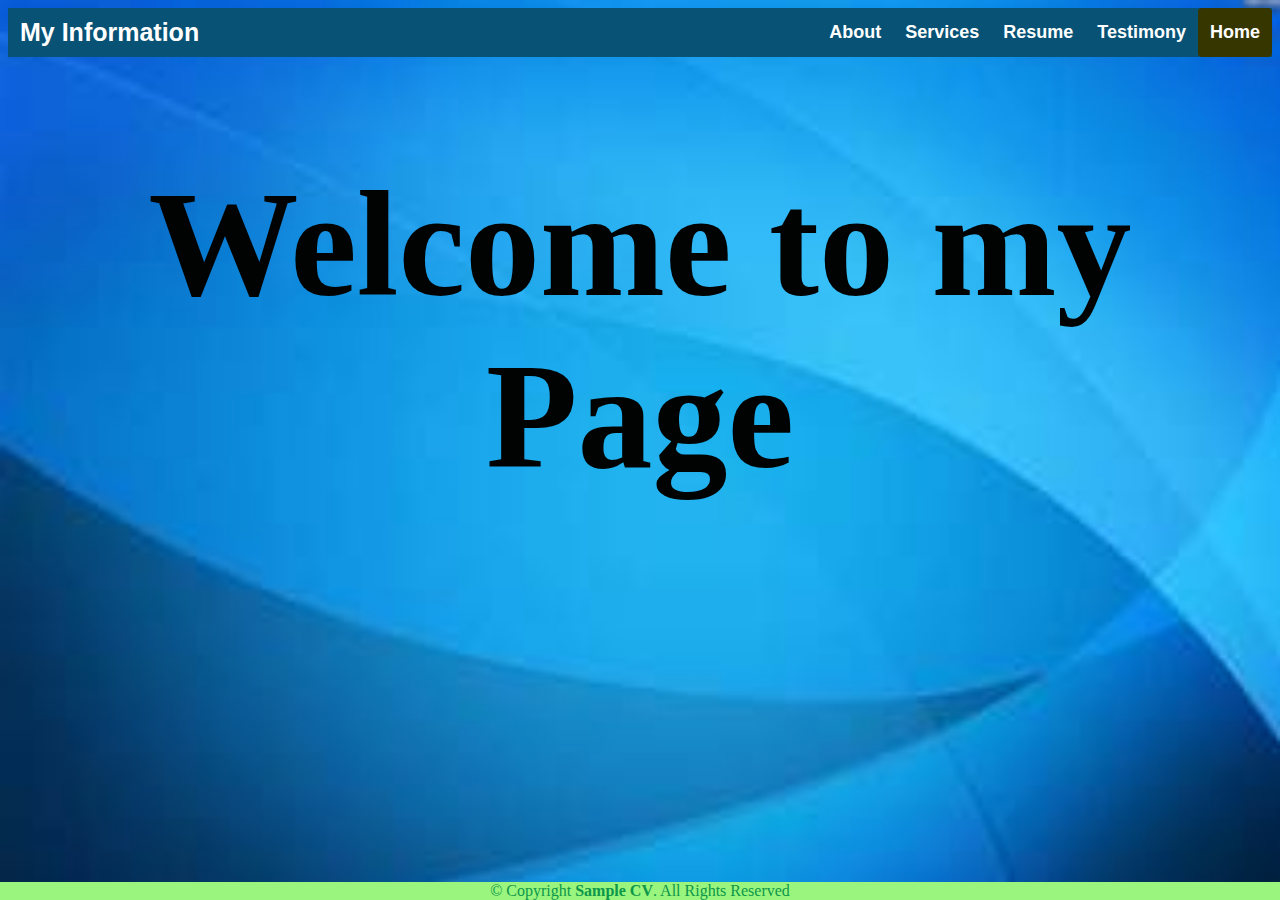
<file: index.html>
<html></html>
   <head>
    <title>My Information</title>
    <link rel="stylesheet" type="text/css" href="style.css" media="screen">
    </head>
    
    
    <body data-new-gr-c-s-check-loaded="14.1195.0" data-gr-ext-installed="">
        <header>
            <div class="header">
                <div class="header-Left">
                    <a href="index.html" class="logo">My Information</a>
                </div>
            <div class="header-Right">
                <a href="about.html">About</a>
                <a href="service.html">Services</a>
                <a href="resume.html">Resume</a>
                 <a href="testimony.html.html">Testimony</a>
                <a class="active" href="index.html">Home</a>
            </div>
        </div>
    
        </header>
    
        <section>
               <h1>Welcome to my Page</h1>
               
        </section>
    
        <footer class="">
            <div class="footer">
                © Copyright <strong><span>Sample CV</span></strong>. All Rights Reserved
            </div>
        </footer>
    
    
    
    </body>
</file>
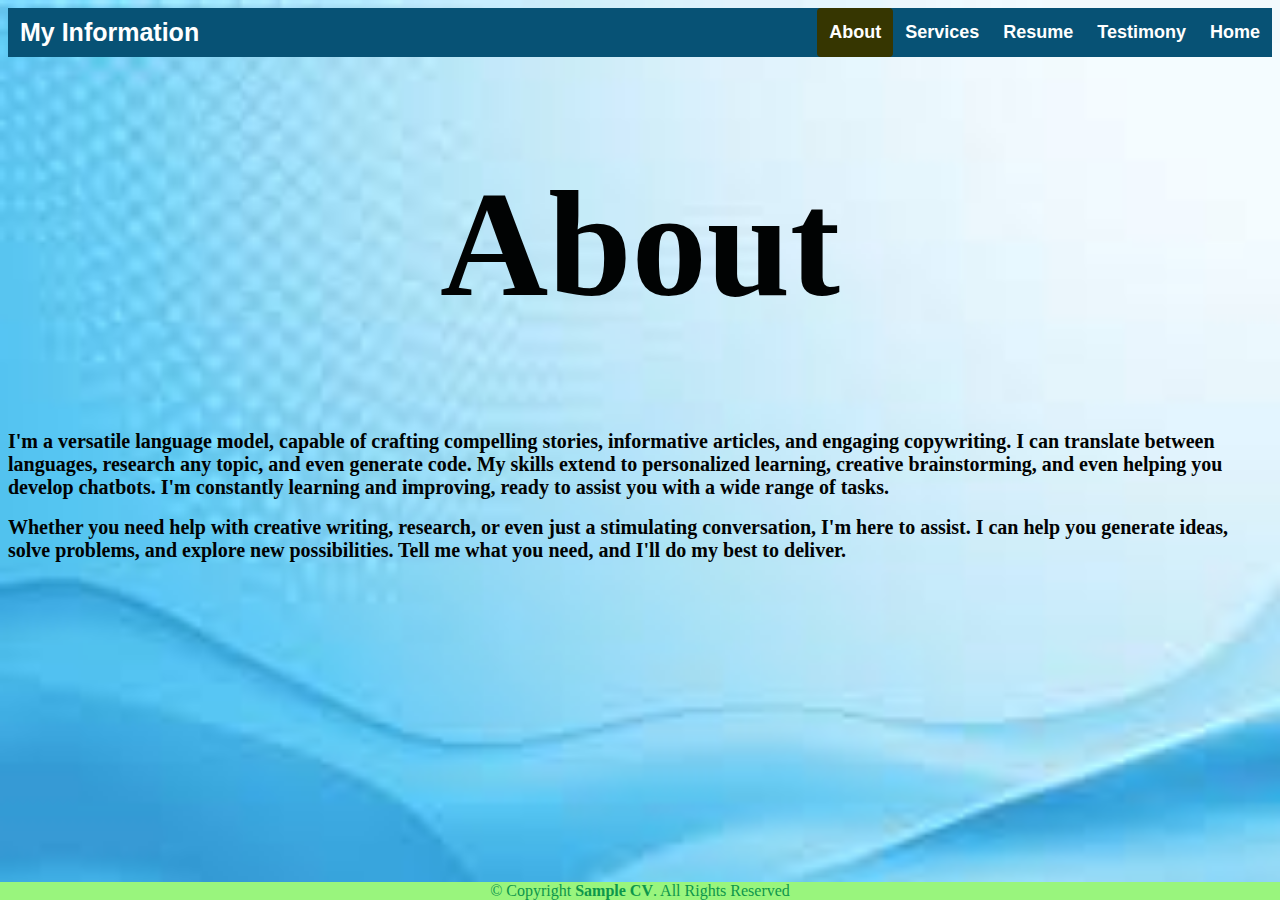
<file: about.html>
<html></html>
   <head>
    <title>My Information</title>
    <link rel="stylesheet" type="text/css" href="about-style.css" media="screen">
    </head>
    
    
    <body data-new-gr-c-s-check-loaded="14.1195.0" data-gr-ext-installed="">
        <header>
            <div class="header">
                <div class="header-Left">
                    <a href="index.html" class="logo">My Information</a>
                </div>
            <div class="header-Right">
                <a class="active" href="about.html">About</a>
                <a href="services.html">Services</a>
                <a href="resume.html">Resume</a>
                 <a href="testimony.html.html">Testimony</a>
                <a  href="index.html">Home</a>
            </div>
        </div>
    
        </header>
    
        <section>
               <h1>About</h1>
            <h2>I'm a versatile language model, capable of crafting compelling stories, informative articles, and engaging copywriting. I can translate between languages, research any topic, and even generate code. My skills extend to personalized learning, creative brainstorming, and even helping you develop chatbots. I'm constantly learning and improving, ready to assist you with a wide range of tasks.
               </h2>
               <h2>Whether you need help with creative writing, research, or even just a stimulating conversation, I'm here to assist. I can help you generate ideas, solve problems, and explore new possibilities. Tell me what you need, and I'll do my best to deliver.</h2>
        </section>
    
        <footer class="">
            <div class="footer">
                © Copyright <strong><span>Sample CV</span></strong>. All Rights Reserved
            </div>
        </footer>
    
    
    
    </body>
</file>
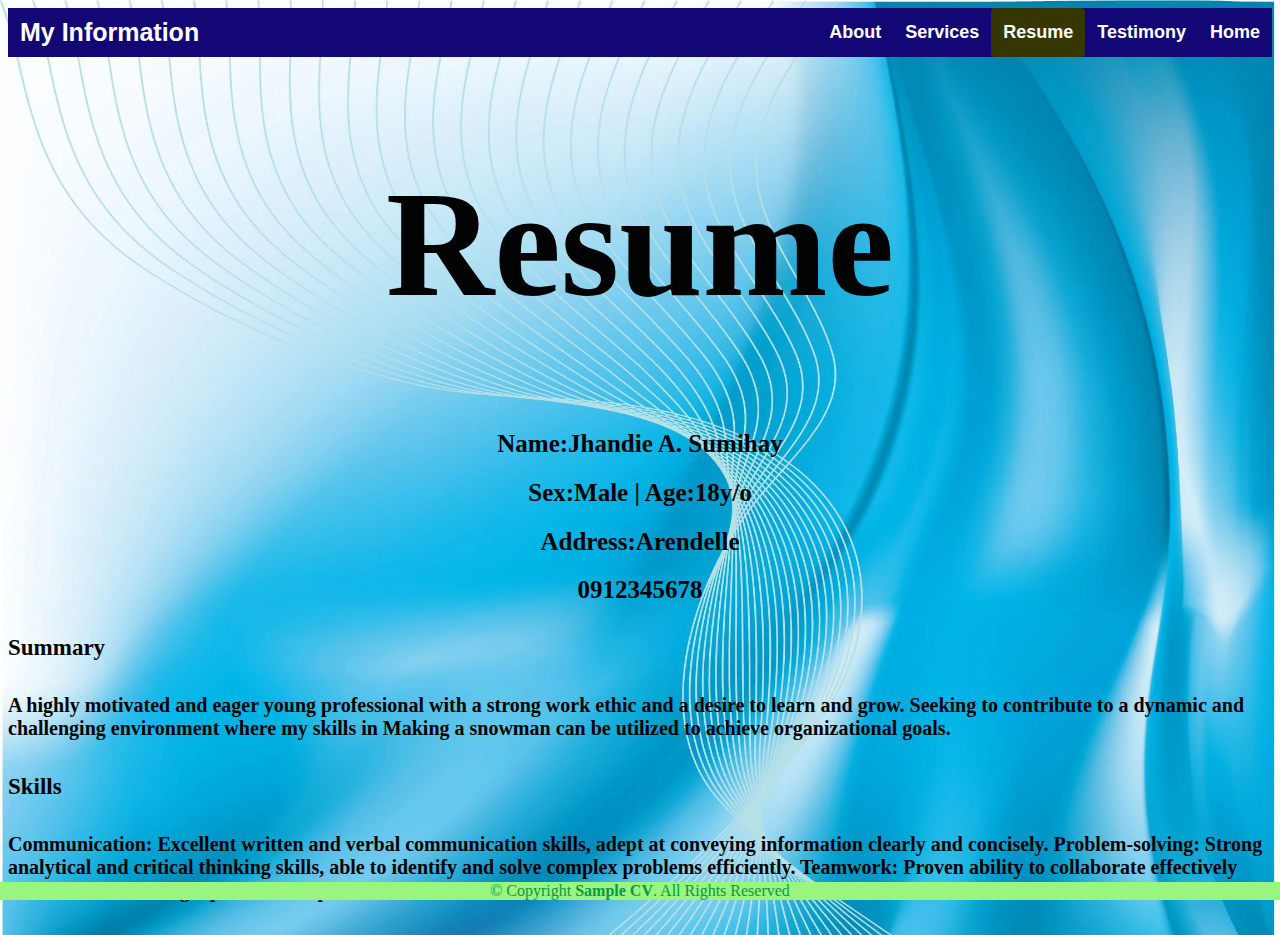
<file: resume.html>
<html></html>
   <head>
    <title>My Information</title>
    <link rel="stylesheet" type="text/css" href="resume-style.css" media="screen">
    </head>
    
    
    <body data-new-gr-c-s-check-loaded="14.1195.0" data-gr-ext-installed="">
        <header>
            <div class="header">
                <div class="header-Left">
                    <a href="index.html" class="logo">My Information</a>
                </div>
            <div class="header-Right">
                <a href="about.html">About</a>
                <a href="services.html">Services</a>
                <a class="active" href="resume.html">Resume</a>
                 <a href="testimony.html">Testimony</a>
                <a href="index.html">Home</a>
            </div>
        </div>
    
        </header>
    
        <section>
               <h1>Resume</h1>
               <h2>Name:Jhandie A. Sumihay</h2>
               <h2>Sex:Male | Age:18y/o</h2>
               <h2>Address:Arendelle</h2>
               <h2></h2>
               <h2> 0912345678</h2>
              
               
                <h4> Summary</h4> 
                <h5>A highly motivated and eager young professional with a strong work ethic and a desire to learn and grow. Seeking to contribute to a dynamic and challenging environment where my skills in Making a snowman can be utilized to achieve organizational goals.
               </h5>
               
              <h4> Skills</h4> 
<h5>Communication: Excellent written and verbal communication skills, adept at conveying information clearly and concisely.
Problem-solving: Strong analytical and critical thinking skills, able to identify and solve complex problems efficiently.
Teamwork: Proven ability to collaborate effectively with others, fostering a positive and productive team environment.</h5>
               
        </section>
    
        <footer class="">
            <div class="footer">
                © Copyright <strong><span>Sample CV</span></strong>. All Rights Reserved
            </div>
        </footer>
    
    
    
    </body>
</file>
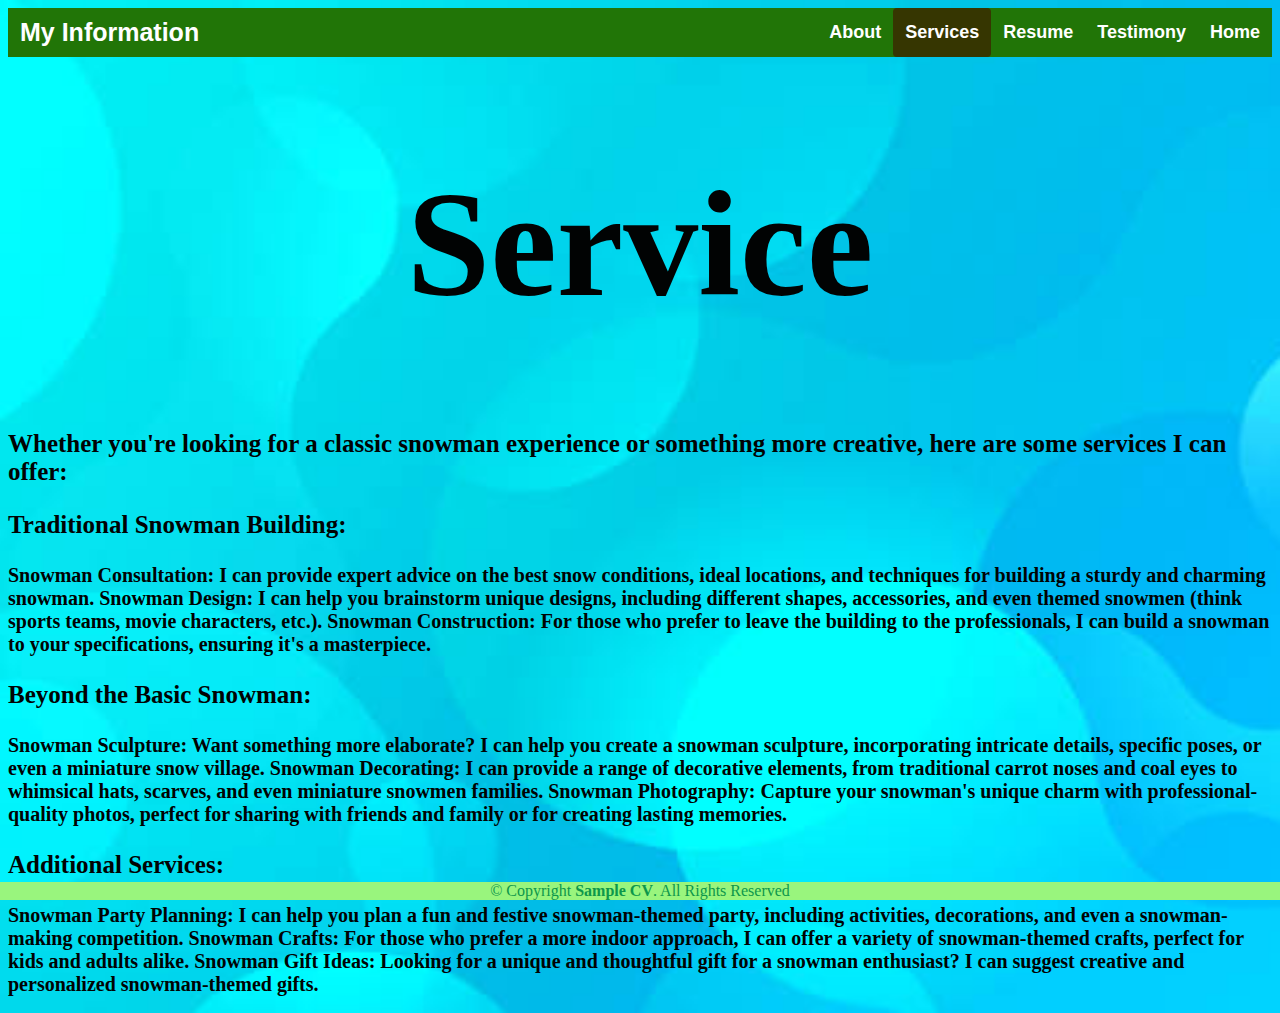
<file: services.html>
<html></html>
   <head>
    <title>My Information</title>
    <link rel="stylesheet" type="text/css" href="services-style.css" media="screen">
    </head>
    
    
    <body data-new-gr-c-s-check-loaded="14.1195.0" data-gr-ext-installed="">
        <header>
            <div class="header">
                <div class="header-Left">
                    <a href="index.html" class="logo">My Information</a>
                </div>
            <div class="header-Right">
                <a href="about.html">About</a>
                <a class="active" href="services.html">Services</a>
                <a href="resume.html">Resume</a>
                 <a href="testimony.html">Testimony</a>
                <a  href="index.html">Home</a>
            </div>
        </div>
    
        </header>
    
        <section>
               <h1>Service</h1>
               <h3>Whether you're looking for a classic snowman experience or something more creative, here are some services I can offer:</h3>
               <h3>Traditional Snowman Building:</h3>
               <h2>Snowman Consultation: I can provide expert advice on the best snow conditions, ideal locations, and techniques for building a sturdy and charming snowman.
                Snowman Design: I can help you brainstorm unique designs, including different shapes, accessories, and even themed snowmen (think sports teams, movie characters, etc.).
                Snowman Construction: For those who prefer to leave the building to the professionals, I can build a snowman to your specifications, ensuring it's a masterpiece.</h2>
                <h3>Beyond the Basic Snowman:</h3>
                <h2>Snowman Sculpture: Want something more elaborate? I can help you create a snowman sculpture, incorporating intricate details, specific poses, or even a miniature snow village.
                    Snowman Decorating: I can provide a range of decorative elements, from traditional carrot noses and coal eyes to whimsical hats, scarves, and even miniature snowmen families.
                    Snowman Photography: Capture your snowman's unique charm with professional-quality photos, perfect for sharing with friends and family or for creating lasting memories.</h2>
                    <h3>Additional Services:</h3>
                    <h2>Snowman Party Planning: I can help you plan a fun and festive snowman-themed party, including activities, decorations, and even a snowman-making competition.
                        Snowman Crafts: For those who prefer a more indoor approach, I can offer a variety of snowman-themed crafts, perfect for kids and adults alike.
                        Snowman Gift Ideas: Looking for a unique and thoughtful gift for a snowman enthusiast? I can suggest creative and personalized snowman-themed gifts.</h2>
               
        </section>
    
        <footer class="">
            <div class="footer">
                © Copyright <strong><span>Sample CV</span></strong>. All Rights Reserved
            </div>
        </footer>
    
    
    
    </body>
</file>
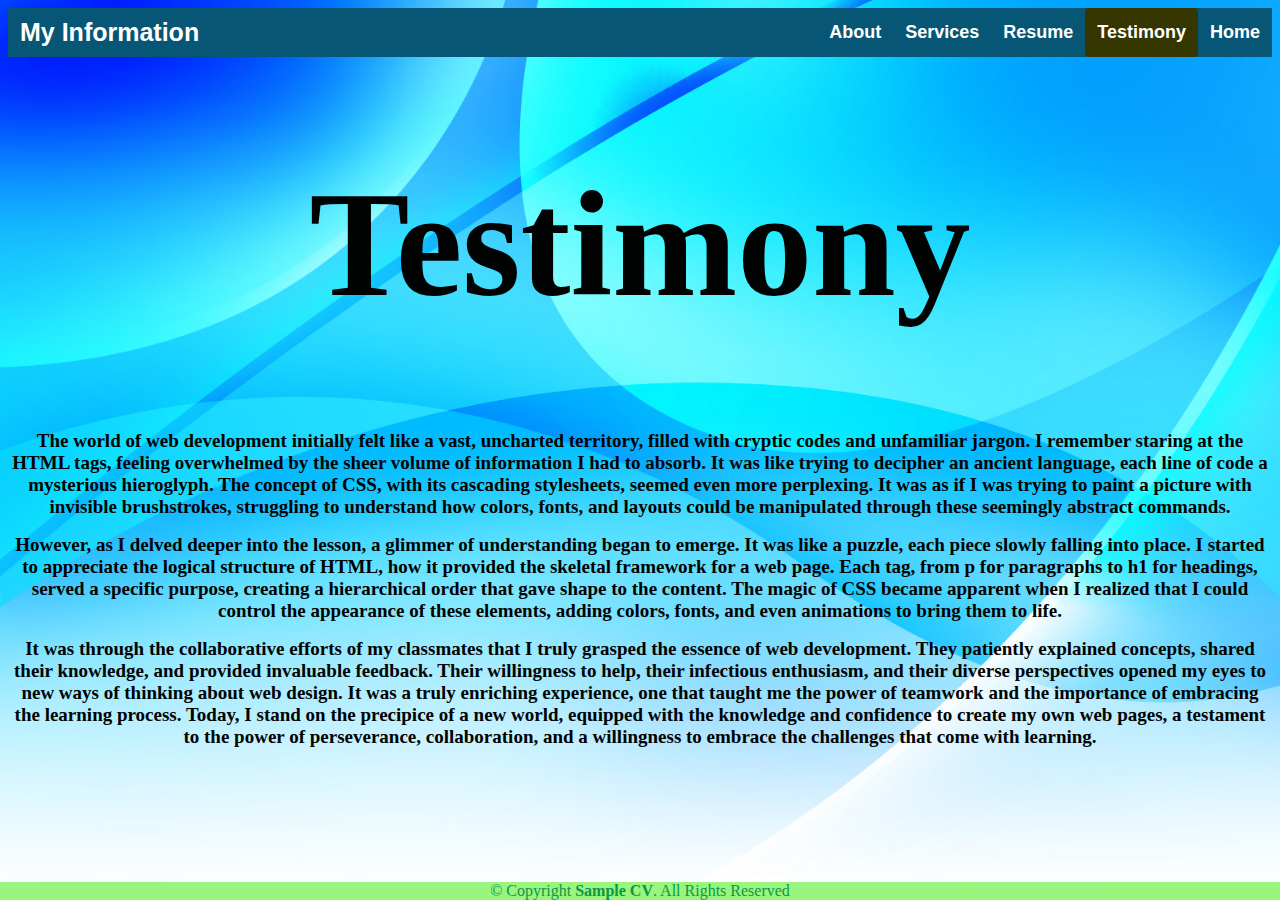
<file: testimony.html>
<html></html>
   <head>
    <title>My Information</title>
    <link rel="stylesheet" type="text/css" href="testimony-style.css" media="screen">
    </head>
    
    
    <body data-new-gr-c-s-check-loaded="14.1195.0" data-gr-ext-installed="">
        <header>
            <div class="header">
                <div class="header-Left">
                    <a href="index.html" class="logo">My Information</a>
                </div>
            <div class="header-Right">
                <a href="about.html">About</a>
                <a href="services.html">Services</a>
                <a href="resume.html">Resume</a>
                 <a class="active" href="testimony.html">Testimony</a>
                <a  href="index.html">Home</a>
            </div>
        </div>
    
        </header>
    
        <section>
               <h1>Testimony</h1>
               <h2>The world of web development initially felt like a vast, uncharted territory, filled with cryptic codes and unfamiliar jargon. I remember staring at the HTML tags, feeling overwhelmed by the sheer volume of information I had to absorb. It was like trying to decipher an ancient language, each line of code a mysterious hieroglyph. The concept of CSS, with its cascading stylesheets, seemed even more perplexing. It was as if I was trying to paint a picture with invisible brushstrokes, struggling to understand how colors, fonts, and layouts could be manipulated through these seemingly abstract commands.</h2>
               <h2>However, as I delved deeper into the lesson, a glimmer of understanding began to emerge. It was like a puzzle, each piece slowly falling into place. I started to appreciate the logical structure of HTML, how it provided the skeletal framework for a web page. Each tag, from p for paragraphs to h1 for headings, served a specific purpose, creating a hierarchical order that gave shape to the content. The magic of CSS became apparent when I realized that I could control the appearance of these elements, adding colors, fonts, and even animations to bring them to life.</h2>
                <h2>It was through the collaborative efforts of my classmates that I truly grasped the essence of web development. They patiently explained concepts, shared their knowledge, and provided invaluable feedback. Their willingness to help, their infectious enthusiasm, and their diverse perspectives opened my eyes to new ways of thinking about web design. It was a truly enriching experience, one that taught me the power of teamwork and the importance of embracing the learning process. Today, I stand on the precipice of a new world, equipped with the knowledge and confidence to create my own web pages, a testament to the power of perseverance, collaboration, and a willingness to embrace the challenges that come with learning.</h2>
        </section>
    
        <footer class="">
            <div class="footer">
                © Copyright <strong><span>Sample CV</span></strong>. All Rights Reserved
            </div>
        </footer>
    
    
    
    </body>
</file>
<file: style.css>
body{
    background-image: url("photos/home.jfif");
    background-repeat: no-repeat;
    background-size: cover;
}
h1{
    color: rgb(1, 3, 3);
    text-align: center;
    font-family: Cambria, Cochin, Georgia, Times, 'Times New Roman', serif;
    font-size: 150px;
}    h2{
        color: rgb(1, 3, 3);
        text-align: center;
        font-family: Cambria, Cochin, Georgia, Times, 'Times New Roman', serif;
        font-size: 50px;
}.header {
    overflow: hidden;
    background-color: rgb(7, 82, 117);
    /*padding: 20px 10px;*/
  }
  
  .header img{
    height: 50px;
    width: 50px;
  }
  
  
  /* Style the header links */
  .header a {
    float: left;
    color: white;
    text-align: center;
    padding: 12px;
    text-decoration: none;
    font-size: 18px;
    line-height: 25px;
    border-radius: 4px;
    font-family: Arial, Helvetica, sans-serif;
    font-weight: bold;
  }
  
  /* Style the logo link (notice that we set the same value of line-height and font-size to prevent the header to increase when the font gets bigger */
  .header a.logo {
    font-size: 25px;
    font-weight: bold;
    font-family: Arial, Helvetica, sans-serif;
  }
  
  /* Change the background color on mouse-over */
  .header a:hover {
    background-color: rgb(88, 3, 3);
    color: White;
  }
  
  .header a.active {
    background-color: rgb(54, 54, 1);
    color: white;
  }
  
  /* Float the link section to the right */
  .header-Right {
    float: right;
  }

  .footer{
    position:fixed;
    left: 0;
    bottom: 0;
    width: 100%;
    background-color: rgb(153, 245, 125);
    color: rgb(13, 151, 75);
    text-align: center;
  }
  #content{
    color: maroon;
    text-align: justify;
    font-family: Cambria, Cochin, Georgia, Times, 'Times New Roman', serif;
    font-size: 75px;
  }
</file>
<file: about-style.css>
body{
    background-image: url("photos/about");
    background-repeat: no-repeat;
    background-size: cover;
}
h1{
    color: rgb(1, 3, 3);
    text-align: center;
    font-family: Cambria, Cochin, Georgia, Times, 'Times New Roman', serif;
    font-size: 150px;
}    h2{
        color: rgb(1, 3, 3);
        text-align: left;
        font-family: Cambria, Cochin, Georgia, Times, 'Times New Roman', serif;
        font-size: 20px;
}.header {
    overflow: hidden;
    background-color: rgb(7, 82, 117);
    /*padding: 20px 10px;*/
  }
  
  .header img{
    height: 50px;
    width: 50px;
  }
  
  
  /* Style the header links */
  .header a {
    float: left;
    color: white;
    text-align: center;
    padding: 12px;
    text-decoration: none;
    font-size: 18px;
    line-height: 25px;
    border-radius: 4px;
    font-family: Arial, Helvetica, sans-serif;
    font-weight: bold;
  }
  
  /* Style the logo link (notice that we set the same value of line-height and font-size to prevent the header to increase when the font gets bigger */
  .header a.logo {
    font-size: 25px;
    font-weight: bold;
    font-family: Arial, Helvetica, sans-serif;
  }
  
  /* Change the background color on mouse-over */
  .header a:hover {
    background-color: rgb(88, 3, 3);
    color: White;
  }
  
  .header a.active {
    background-color: rgb(54, 54, 1);
    color: white;
  }
  
  /* Float the link section to the right */
  .header-Right {
    float: right;
  }

  .footer{
    position:fixed;
    left: 0;
    bottom: 0;
    width: 100%;
    background-color: rgb(153, 245, 125);
    color: rgb(13, 151, 75);
    text-align: center;
  }
  #content{
    color: maroon;
    text-align: justify;
    font-family: Cambria, Cochin, Georgia, Times, 'Times New Roman', serif;
    font-size: 75px;
  }
</file>
<file: resume-style.css>
body{
    background-image: url("photos/resume.webp");
    background-repeat: no-repeat;
    background-size: cover;
}
h1{
    color: rgb(1, 3, 3);
    text-align: center;
    font-family: Cambria, Cochin, Georgia, Times, 'Times New Roman', serif;
    font-size: 150px;
   }   h2{
        color: rgb(1, 3, 3);
        text-align: center;
        font-family: Cambria, Cochin, Georgia, Times, 'Times New Roman', serif;
        font-size: 25px;
    }   h4{
        color: rgb(1, 3, 3);
        text-align: left;
        font-family: Cambria, Cochin, Georgia, Times, 'Times New Roman', serif;
        font-size: 23px;
}   h5{
  color: rgb(1, 3, 3);
  text-align: left;
  font-family: Cambria, Cochin, Georgia, Times, 'Times New Roman', serif;
  font-size: 20px;
}
.header {
    overflow: hidden;
    background-color: rgb(18, 7, 117);
    /*padding: 20px 10px;*/
  }
  
  .header img{
    height: 50px;
    width: 50px;
  }
  
  
  /* Style the header links */
  .header a {
    float: left;
    color: white;
    text-align: center;
    padding: 12px;
    text-decoration: none;
    font-size: 18px;
    line-height: 25px;
    border-radius: 4px;
    font-family: Arial, Helvetica, sans-serif;
    font-weight: bold;
  }
  
  /* Style the logo link (notice that we set the same value of line-height and font-size to prevent the header to increase when the font gets bigger */
  .header a.logo {
    font-size: 25px;
    font-weight: bold;
    font-family: Arial, Helvetica, sans-serif;
  }
  
  /* Change the background color on mouse-over */
  .header a:hover {
    background-color: rgb(88, 3, 3);
    color: White;
  }
  
  .header a.active {
    background-color: rgb(54, 54, 1);
    color: white;
  }
  
  /* Float the link section to the right */
  .header-Right {
    float: right;
  }

  .footer{
    position:fixed;
    left: 0;
    bottom: 0;
    width: 100%;
    background-color: rgb(153, 245, 125);
    color: rgb(13, 151, 75);
    text-align: center;
  }
  #content{
    color: maroon;
    text-align: justify;
    font-family: Cambria, Cochin, Georgia, Times, 'Times New Roman', serif;
    font-size: 75px;
  }
</file>
<file: services-style.css>
body{
    background-image: url("photos/services.jpg");
    background-repeat: no-repeat;
    background-size: cover;
}
h1{
    color: rgb(1, 3, 3);
    text-align: center;
    font-family: Cambria, Cochin, Georgia, Times, 'Times New Roman', serif;
    font-size: 150px;
   }   h2{
        color: rgb(1, 3, 3);
        text-align: left;
        font-family: Cambria, Cochin, Georgia, Times, 'Times New Roman', serif;
        font-size: 20px;
    }   h3{
        color: rgb(1, 3, 3);
        text-align: left;
        font-family:  serif;
        font-size: 25px;
}.header {
    overflow: hidden;
    background-color: rgb(33, 117, 7);
    /*padding: 20px 10px;*/
  }
  
  .header img{
    height: 50px;
    width: 50px;
  }
  
  
  /* Style the header links */
  .header a {
    float: left;
    color: white;
    text-align: center;
    padding: 12px;
    text-decoration: none;
    font-size: 18px;
    line-height: 25px;
    border-radius: 4px;
    font-family: Arial, Helvetica, sans-serif;
    font-weight: bold;
  }
  
  /* Style the logo link (notice that we set the same value of line-height and font-size to prevent the header to increase when the font gets bigger */
  .header a.logo {
    font-size: 25px;
    font-weight: bold;
    font-family: Arial, Helvetica, sans-serif;
  }
  
  /* Change the background color on mouse-over */
  .header a:hover {
    background-color: rgb(88, 3, 3);
    color: White;
  }
  
  .header a.active {
    background-color: rgb(54, 54, 1);
    color: white;
  }
  
  /* Float the link section to the right */
  .header-Right {
    float: right;
  }

  .footer{
    position:fixed;
    left: 0;
    bottom: 0;
    width: 100%;
    background-color: rgb(153, 245, 125);
    color: rgb(13, 151, 75);
    text-align: center;
  }
  #content{
    color: maroon;
    text-align: justify;
    font-family: Cambria, Cochin, Georgia, Times, 'Times New Roman', serif;
    font-size: 75px;
  }
</file>
<file: testimony-style.css>
body{
    background-image: url("photos/testimony.jpg");
    background-repeat: no-repeat;
    background-size: cover;
}
h1{
    color: rgb(1, 3, 3);
    text-align: center;
    font-family: Cambria, Cochin, Georgia, Times, 'Times New Roman', serif;
    font-size: 150px;
   }   h2{
        color: rgb(1, 3, 3);
        text-align: center;
        font-family: Cambria, Cochin, Georgia, Times, 'Times New Roman', serif;
        font-size: 19px;
}.header {
    overflow: hidden;
    background-color: rgb(7, 86, 117);
    /*padding: 20px 10px;*/
  }
  
  .header img{
    height: 50px;
    width: 50px;
  }
  
  
  /* Style the header links */
  .header a {
    float: left;
    color: white;
    text-align: center;
    padding: 12px;
    text-decoration: none;
    font-size: 18px;
    line-height: 25px;
    border-radius: 4px;
    font-family: Arial, Helvetica, sans-serif;
    font-weight: bold;
  }
  
  /* Style the logo link (notice that we set the same value of line-height and font-size to prevent the header to increase when the font gets bigger */
  .header a.logo {
    font-size: 25px;
    font-weight: bold;
    font-family: Arial, Helvetica, sans-serif;
  }
  
  /* Change the background color on mouse-over */
  .header a:hover {
    background-color: rgb(88, 3, 3);
    color: White;
  }
  
  .header a.active {
    background-color: rgb(54, 54, 1);
    color: white;
  }
  
  /* Float the link section to the right */
  .header-Right {
    float: right;
  }

  .footer{
    position:fixed;
    left: 0;
    bottom: 0;
    width: 100%;
    background-color: rgb(153, 245, 125);
    color: rgb(13, 151, 75);
    text-align: center;
  }
  #content{
    color: maroon;
    text-align: justify;
    font-family: Cambria, Cochin, Georgia, Times, 'Times New Roman', serif;
    font-size: 75px;
  }
</file>
